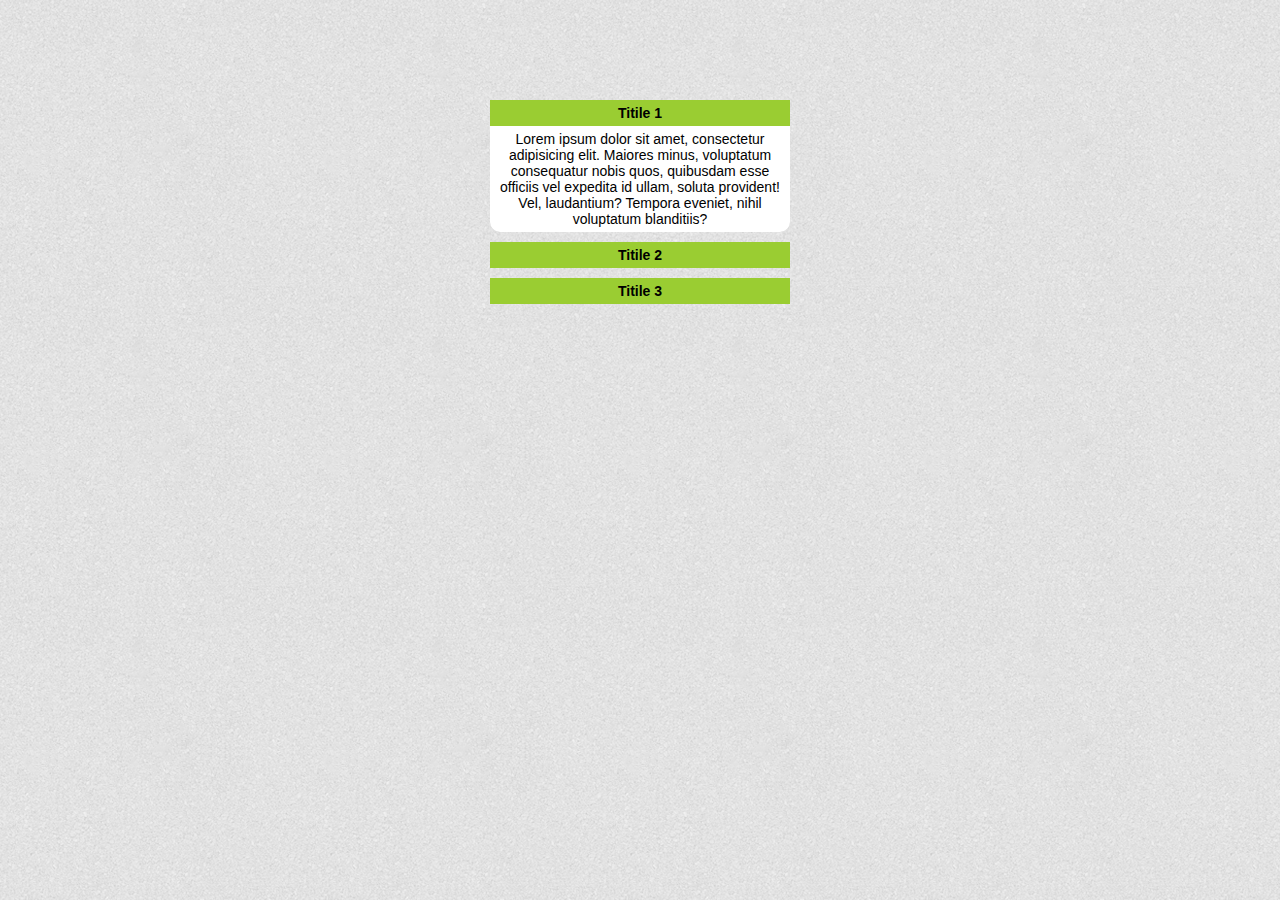
<file: Accordion (jquery)/index.html>
<!DOCTYPE html>
<html onselectstart="return false;" lang="ru">
  <head>
    <meta charset="utf-8">
    <meta http-equiv="X-UA-Compatible" content="IE=edge">
    <meta name="viewport" content="width=device-width, initial-scale=1">
	<title>Adaptive menu</title>
	<link rel="stylesheet" href="css/styles.css" media="all">
	<script src="js/jquery.js"></script>
	<script src="js/script.js"></script>
</head>
<body>
	<div class="container" align="center">
		<ul>
			<li>
				<h1>Titile 1</h1>
				<article>Lorem ipsum dolor sit amet, consectetur adipisicing elit. Maiores minus, voluptatum consequatur nobis quos, quibusdam esse officiis vel expedita id ullam, soluta provident! Vel, laudantium? Tempora eveniet, nihil voluptatum blanditiis?</article>
			</li>
			<li>
				<h1>Titile 2</h1>
				<article>Lorem ipsum dolor sit amet, consectetur adipisicing elit. Maiores minus, voluptatum consequatur nobis quos, quibusdam esse officiis vel expedita id ullam, soluta provident! Vel, laudantium? Tempora eveniet, nihil voluptatum blanditiis?</article>
			</li>
			<li>
				<h1>Titile 3</h1>
				<article>Lorem ipsum dolor sit amet, consectetur adipisicing elit. Maiores minus, voluptatum consequatur nobis quos, quibusdam esse officiis vel expedita id ullam, soluta provident! Vel, laudantium? Tempora eveniet, nihil voluptatum blanditiis?</article>
			</li>
		</ul>
	</div>
</body>
</html>
</file>
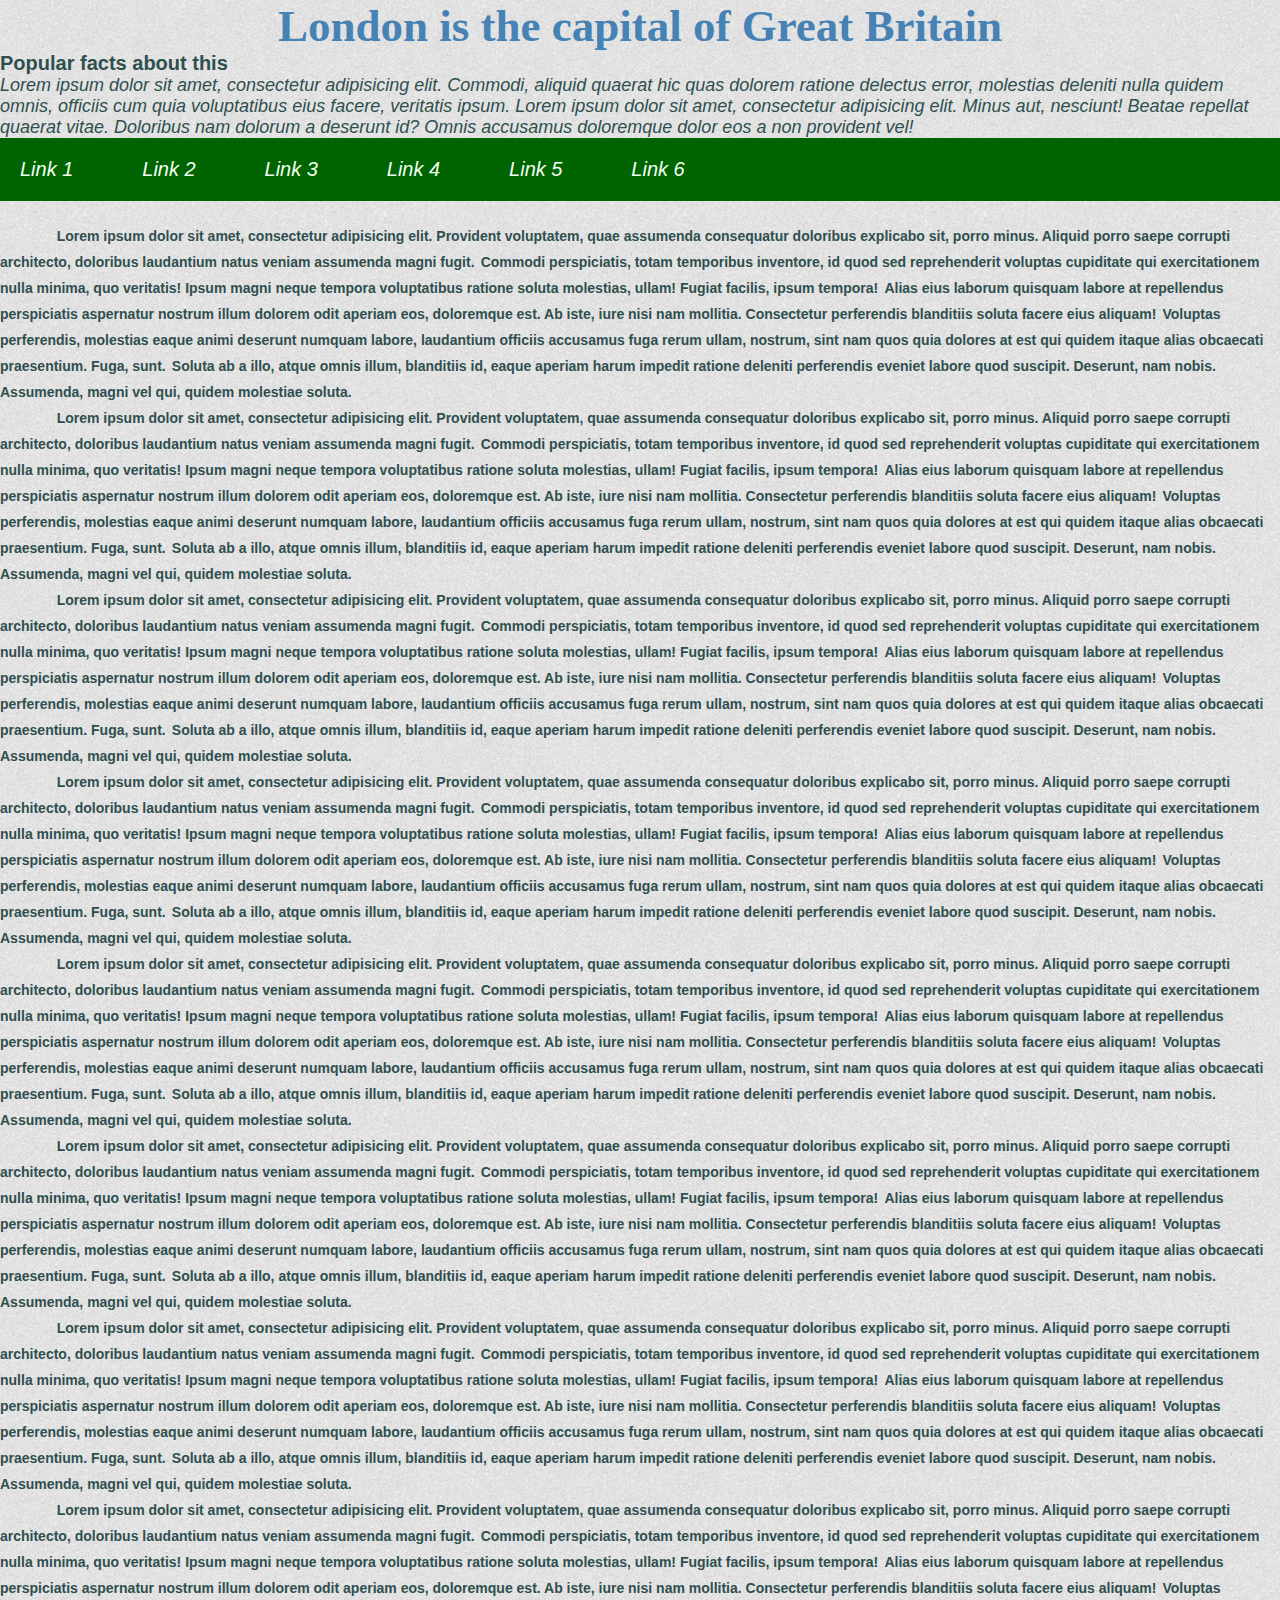
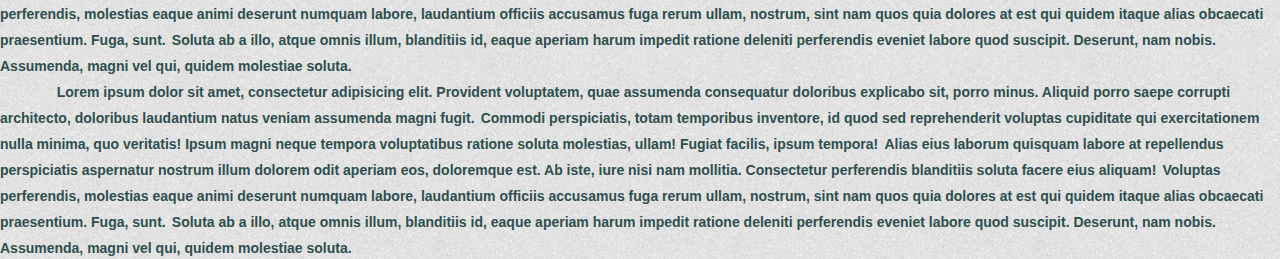
<file: Sticky menu (jquery)/index.html>
<!DOCTYPE html>
<html onselectstart="return false;" lang="ru">
  <head>
    <meta charset="utf-8">
    <meta http-equiv="X-UA-Compatible" content="IE=edge">
    <meta name="viewport" content="width=device-width, initial-scale=1">
	<title>Adaptive menu</title>
	<link rel="stylesheet" href="css/styles.css" media="all">
	<script src="js/jquery.js"></script>
	<script src="js/script.js"></script>
</head>
<body>
	<header>
		<h1>London is the capital of Great Britain</h1>
		<h3>Popular facts about this</h3>
		<p>Lorem ipsum dolor sit amet, consectetur adipisicing elit. Commodi, aliquid quaerat hic quas dolorem ratione delectus error, molestias deleniti nulla quidem omnis, officiis cum quia voluptatibus eius facere, veritatis ipsum. Lorem ipsum dolor sit amet, consectetur adipisicing elit. Minus aut, nesciunt! Beatae repellat quaerat vitae. Doloribus nam dolorum a deserunt id? Omnis accusamus doloremque dolor eos a non provident vel!</p>
		<nav>
			<ul>
				<li><a href="#">Link 1</a></li>
				<li><a href="#">Link 2</a></li>
				<li><a href="#">Link 3</a></li>
				<li><a href="#">Link 4</a></li>
				<li><a href="#">Link 5</a></li>
				<li><a href="#">Link 6</a></li>
			</ul>
		</nav>	
	</header>
	<section class="content">
		<p><span>Lorem ipsum dolor sit amet, consectetur adipisicing elit. Provident voluptatem, quae assumenda consequatur doloribus explicabo sit, porro minus. Aliquid porro saepe corrupti architecto, doloribus laudantium natus veniam assumenda magni fugit.</span>
		<span>Commodi perspiciatis, totam temporibus inventore, id quod sed reprehenderit voluptas cupiditate qui exercitationem nulla minima, quo veritatis! Ipsum magni neque tempora voluptatibus ratione soluta molestias, ullam! Fugiat facilis, ipsum tempora!</span>
		<span>Alias eius laborum quisquam labore at repellendus perspiciatis aspernatur nostrum illum dolorem odit aperiam eos, doloremque est. Ab iste, iure nisi nam mollitia. Consectetur perferendis blanditiis soluta facere eius aliquam!</span>
		<span>Voluptas perferendis, molestias eaque animi deserunt numquam labore, laudantium officiis accusamus fuga rerum ullam, nostrum, sint nam quos quia dolores at est qui quidem itaque alias obcaecati praesentium. Fuga, sunt.</span>
		<span>Soluta ab a illo, atque omnis illum, blanditiis id, eaque aperiam harum impedit ratione deleniti perferendis eveniet labore quod suscipit. Deserunt, nam nobis. Assumenda, magni vel qui, quidem molestiae soluta.</span></p>

		<p><span>Lorem ipsum dolor sit amet, consectetur adipisicing elit. Provident voluptatem, quae assumenda consequatur doloribus explicabo sit, porro minus. Aliquid porro saepe corrupti architecto, doloribus laudantium natus veniam assumenda magni fugit.</span>
		<span>Commodi perspiciatis, totam temporibus inventore, id quod sed reprehenderit voluptas cupiditate qui exercitationem nulla minima, quo veritatis! Ipsum magni neque tempora voluptatibus ratione soluta molestias, ullam! Fugiat facilis, ipsum tempora!</span>
		<span>Alias eius laborum quisquam labore at repellendus perspiciatis aspernatur nostrum illum dolorem odit aperiam eos, doloremque est. Ab iste, iure nisi nam mollitia. Consectetur perferendis blanditiis soluta facere eius aliquam!</span>
		<span>Voluptas perferendis, molestias eaque animi deserunt numquam labore, laudantium officiis accusamus fuga rerum ullam, nostrum, sint nam quos quia dolores at est qui quidem itaque alias obcaecati praesentium. Fuga, sunt.</span>
		<span>Soluta ab a illo, atque omnis illum, blanditiis id, eaque aperiam harum impedit ratione deleniti perferendis eveniet labore quod suscipit. Deserunt, nam nobis. Assumenda, magni vel qui, quidem molestiae soluta.</span></p>

		<p><span>Lorem ipsum dolor sit amet, consectetur adipisicing elit. Provident voluptatem, quae assumenda consequatur doloribus explicabo sit, porro minus. Aliquid porro saepe corrupti architecto, doloribus laudantium natus veniam assumenda magni fugit.</span>
		<span>Commodi perspiciatis, totam temporibus inventore, id quod sed reprehenderit voluptas cupiditate qui exercitationem nulla minima, quo veritatis! Ipsum magni neque tempora voluptatibus ratione soluta molestias, ullam! Fugiat facilis, ipsum tempora!</span>
		<span>Alias eius laborum quisquam labore at repellendus perspiciatis aspernatur nostrum illum dolorem odit aperiam eos, doloremque est. Ab iste, iure nisi nam mollitia. Consectetur perferendis blanditiis soluta facere eius aliquam!</span>
		<span>Voluptas perferendis, molestias eaque animi deserunt numquam labore, laudantium officiis accusamus fuga rerum ullam, nostrum, sint nam quos quia dolores at est qui quidem itaque alias obcaecati praesentium. Fuga, sunt.</span>
		<span>Soluta ab a illo, atque omnis illum, blanditiis id, eaque aperiam harum impedit ratione deleniti perferendis eveniet labore quod suscipit. Deserunt, nam nobis. Assumenda, magni vel qui, quidem molestiae soluta.</span></p>

		<p><span>Lorem ipsum dolor sit amet, consectetur adipisicing elit. Provident voluptatem, quae assumenda consequatur doloribus explicabo sit, porro minus. Aliquid porro saepe corrupti architecto, doloribus laudantium natus veniam assumenda magni fugit.</span>
		<span>Commodi perspiciatis, totam temporibus inventore, id quod sed reprehenderit voluptas cupiditate qui exercitationem nulla minima, quo veritatis! Ipsum magni neque tempora voluptatibus ratione soluta molestias, ullam! Fugiat facilis, ipsum tempora!</span>
		<span>Alias eius laborum quisquam labore at repellendus perspiciatis aspernatur nostrum illum dolorem odit aperiam eos, doloremque est. Ab iste, iure nisi nam mollitia. Consectetur perferendis blanditiis soluta facere eius aliquam!</span>
		<span>Voluptas perferendis, molestias eaque animi deserunt numquam labore, laudantium officiis accusamus fuga rerum ullam, nostrum, sint nam quos quia dolores at est qui quidem itaque alias obcaecati praesentium. Fuga, sunt.</span>
		<span>Soluta ab a illo, atque omnis illum, blanditiis id, eaque aperiam harum impedit ratione deleniti perferendis eveniet labore quod suscipit. Deserunt, nam nobis. Assumenda, magni vel qui, quidem molestiae soluta.</span></p>

		<p><span>Lorem ipsum dolor sit amet, consectetur adipisicing elit. Provident voluptatem, quae assumenda consequatur doloribus explicabo sit, porro minus. Aliquid porro saepe corrupti architecto, doloribus laudantium natus veniam assumenda magni fugit.</span>
		<span>Commodi perspiciatis, totam temporibus inventore, id quod sed reprehenderit voluptas cupiditate qui exercitationem nulla minima, quo veritatis! Ipsum magni neque tempora voluptatibus ratione soluta molestias, ullam! Fugiat facilis, ipsum tempora!</span>
		<span>Alias eius laborum quisquam labore at repellendus perspiciatis aspernatur nostrum illum dolorem odit aperiam eos, doloremque est. Ab iste, iure nisi nam mollitia. Consectetur perferendis blanditiis soluta facere eius aliquam!</span>
		<span>Voluptas perferendis, molestias eaque animi deserunt numquam labore, laudantium officiis accusamus fuga rerum ullam, nostrum, sint nam quos quia dolores at est qui quidem itaque alias obcaecati praesentium. Fuga, sunt.</span>
		<span>Soluta ab a illo, atque omnis illum, blanditiis id, eaque aperiam harum impedit ratione deleniti perferendis eveniet labore quod suscipit. Deserunt, nam nobis. Assumenda, magni vel qui, quidem molestiae soluta.</span></p>

		<p><span>Lorem ipsum dolor sit amet, consectetur adipisicing elit. Provident voluptatem, quae assumenda consequatur doloribus explicabo sit, porro minus. Aliquid porro saepe corrupti architecto, doloribus laudantium natus veniam assumenda magni fugit.</span>
		<span>Commodi perspiciatis, totam temporibus inventore, id quod sed reprehenderit voluptas cupiditate qui exercitationem nulla minima, quo veritatis! Ipsum magni neque tempora voluptatibus ratione soluta molestias, ullam! Fugiat facilis, ipsum tempora!</span>
		<span>Alias eius laborum quisquam labore at repellendus perspiciatis aspernatur nostrum illum dolorem odit aperiam eos, doloremque est. Ab iste, iure nisi nam mollitia. Consectetur perferendis blanditiis soluta facere eius aliquam!</span>
		<span>Voluptas perferendis, molestias eaque animi deserunt numquam labore, laudantium officiis accusamus fuga rerum ullam, nostrum, sint nam quos quia dolores at est qui quidem itaque alias obcaecati praesentium. Fuga, sunt.</span>
		<span>Soluta ab a illo, atque omnis illum, blanditiis id, eaque aperiam harum impedit ratione deleniti perferendis eveniet labore quod suscipit. Deserunt, nam nobis. Assumenda, magni vel qui, quidem molestiae soluta.</span></p>

		<p><span>Lorem ipsum dolor sit amet, consectetur adipisicing elit. Provident voluptatem, quae assumenda consequatur doloribus explicabo sit, porro minus. Aliquid porro saepe corrupti architecto, doloribus laudantium natus veniam assumenda magni fugit.</span>
		<span>Commodi perspiciatis, totam temporibus inventore, id quod sed reprehenderit voluptas cupiditate qui exercitationem nulla minima, quo veritatis! Ipsum magni neque tempora voluptatibus ratione soluta molestias, ullam! Fugiat facilis, ipsum tempora!</span>
		<span>Alias eius laborum quisquam labore at repellendus perspiciatis aspernatur nostrum illum dolorem odit aperiam eos, doloremque est. Ab iste, iure nisi nam mollitia. Consectetur perferendis blanditiis soluta facere eius aliquam!</span>
		<span>Voluptas perferendis, molestias eaque animi deserunt numquam labore, laudantium officiis accusamus fuga rerum ullam, nostrum, sint nam quos quia dolores at est qui quidem itaque alias obcaecati praesentium. Fuga, sunt.</span>
		<span>Soluta ab a illo, atque omnis illum, blanditiis id, eaque aperiam harum impedit ratione deleniti perferendis eveniet labore quod suscipit. Deserunt, nam nobis. Assumenda, magni vel qui, quidem molestiae soluta.</span></p>

		<p><span>Lorem ipsum dolor sit amet, consectetur adipisicing elit. Provident voluptatem, quae assumenda consequatur doloribus explicabo sit, porro minus. Aliquid porro saepe corrupti architecto, doloribus laudantium natus veniam assumenda magni fugit.</span>
		<span>Commodi perspiciatis, totam temporibus inventore, id quod sed reprehenderit voluptas cupiditate qui exercitationem nulla minima, quo veritatis! Ipsum magni neque tempora voluptatibus ratione soluta molestias, ullam! Fugiat facilis, ipsum tempora!</span>
		<span>Alias eius laborum quisquam labore at repellendus perspiciatis aspernatur nostrum illum dolorem odit aperiam eos, doloremque est. Ab iste, iure nisi nam mollitia. Consectetur perferendis blanditiis soluta facere eius aliquam!</span>
		<span>Voluptas perferendis, molestias eaque animi deserunt numquam labore, laudantium officiis accusamus fuga rerum ullam, nostrum, sint nam quos quia dolores at est qui quidem itaque alias obcaecati praesentium. Fuga, sunt.</span>
		<span>Soluta ab a illo, atque omnis illum, blanditiis id, eaque aperiam harum impedit ratione deleniti perferendis eveniet labore quod suscipit. Deserunt, nam nobis. Assumenda, magni vel qui, quidem molestiae soluta.</span></p>

		<p><span>Lorem ipsum dolor sit amet, consectetur adipisicing elit. Provident voluptatem, quae assumenda consequatur doloribus explicabo sit, porro minus. Aliquid porro saepe corrupti architecto, doloribus laudantium natus veniam assumenda magni fugit.</span>
		<span>Commodi perspiciatis, totam temporibus inventore, id quod sed reprehenderit voluptas cupiditate qui exercitationem nulla minima, quo veritatis! Ipsum magni neque tempora voluptatibus ratione soluta molestias, ullam! Fugiat facilis, ipsum tempora!</span>
		<span>Alias eius laborum quisquam labore at repellendus perspiciatis aspernatur nostrum illum dolorem odit aperiam eos, doloremque est. Ab iste, iure nisi nam mollitia. Consectetur perferendis blanditiis soluta facere eius aliquam!</span>
		<span>Voluptas perferendis, molestias eaque animi deserunt numquam labore, laudantium officiis accusamus fuga rerum ullam, nostrum, sint nam quos quia dolores at est qui quidem itaque alias obcaecati praesentium. Fuga, sunt.</span>
		<span>Soluta ab a illo, atque omnis illum, blanditiis id, eaque aperiam harum impedit ratione deleniti perferendis eveniet labore quod suscipit. Deserunt, nam nobis. Assumenda, magni vel qui, quidem molestiae soluta.</span></p>
	</section>
</body>
</html>
</file>
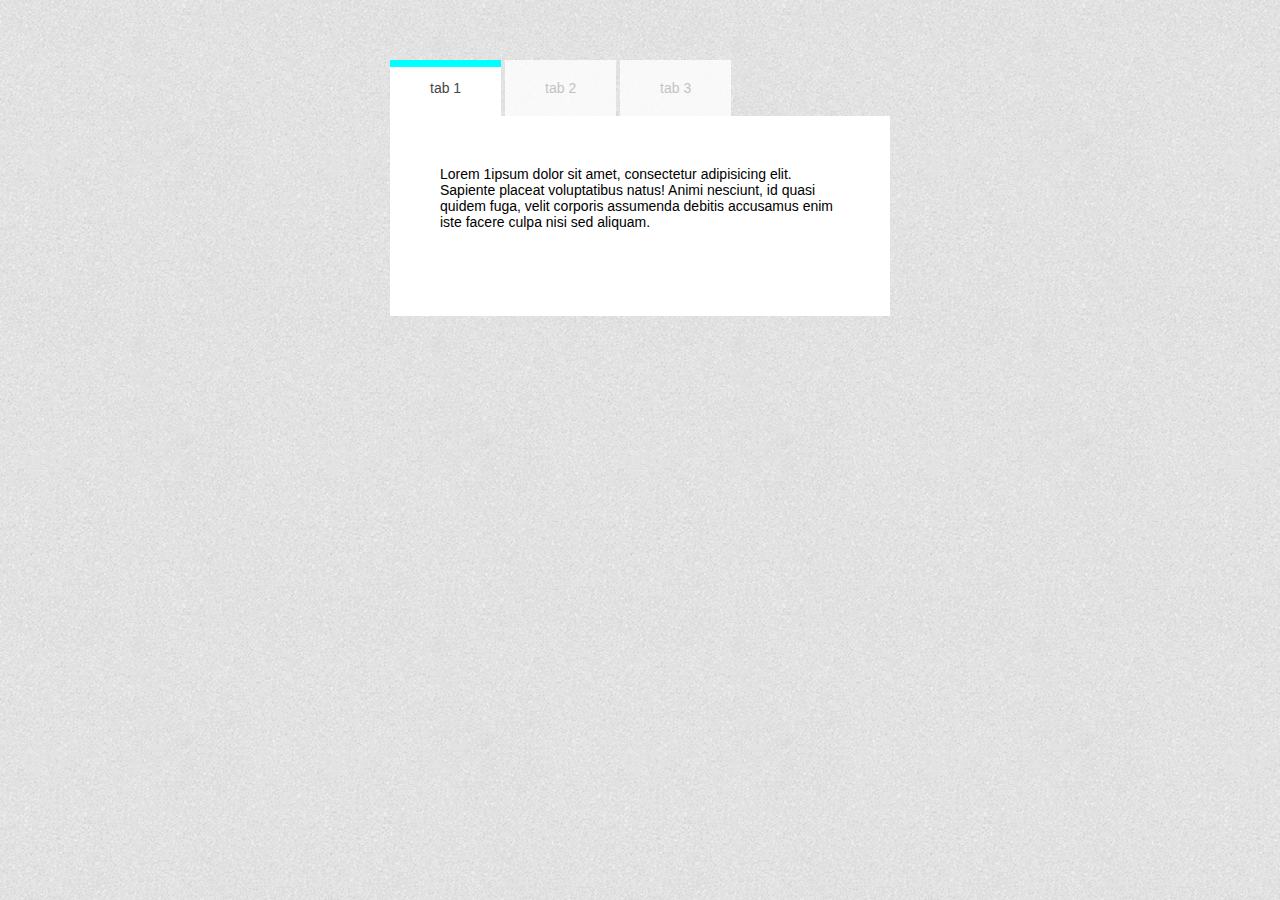
<file: Tabs (jquery)/index.html>
<!DOCTYPE html>
<html onselectstart="return false;" lang="ru">
  <head>
    <meta charset="utf-8">
    <meta http-equiv="X-UA-Compatible" content="IE=edge">
    <meta name="viewport" content="width=device-width, initial-scale=1">
	<title>Adaptive menu</title>
	<link rel="stylesheet" href="css/styles.css" media="all">
	<script src="js/jquery.js"></script>
	<script src="js/script.js"></script>
</head>
<body>
	<div class="tab-wrapper">
		<ul class="tab-menu">
			<li class="active">tab 1</li>
			<li>tab 2</li>
			<li>tab 3</li>
		</ul>	
		<div class="tab-content">
			<div>Lorem 1ipsum dolor sit amet, consectetur adipisicing elit. Sapiente placeat voluptatibus natus! Animi nesciunt, id quasi quidem fuga, velit corporis assumenda debitis accusamus enim iste facere culpa nisi sed aliquam.</div>
			<div>Lorem 2ipsum dolor sit amet, consectetur adipisicing elit. Eaque rem adipisci amet nihil necessitatibus, accusamus officia veniam recusandae, possimus quod id impedit vitae molestias quae neque eius repellendus et praesentium.</div>
			<div>Lorem 3ipsum dolor sit amet, consectetur adipisicing elit. Reiciendis consectetur, nam doloribus. Ducimus numquam iure consequatur. Unde deserunt sed, expedita! Facere aperiam beatae perferendis, tempore alias eum repudiandae labore commodi.</div>
		</div>
	</div>
</body>
</html>
</file>
<file: Accordion (jquery)/css/styles.css>
* {
    margin: 0;
    padding: 0;
    font-size: 14px;
	}

body {
	background: url('../img/bg.png');
	font-family: Arial, sans-serif;
	}

ul {
	margin-top: 100px;
	}

h1 {
	background-color: yellowgreen;
	padding: 5px;
	cursor: pointer;
	}

article {
	padding: 5px;
	background-color: white;
	border-radius: 0 0 10px 10px;
	}

li {
	width: 300px;
	background-color: #ccc;
	border-radius: 10px;
	list-style-type: none;
	margin-bottom: 10px;
	}
</file>
<file: Sticky menu (jquery)/css/styles.css>
* {
    margin: 0;
    padding: 0;
    font-size: 14px;
    }

body {
	background: url('../img/bg.png');
	font-family: Arial, sans-serif;
	}

h1 {
	font-size: 45px;
	text-align: center;
	color: steelblue;
	font-family: Gabriola;
	}

h3 {
	font-size: 20px;
	color: darkslategray;
	font-weight: bold;
	}

header p {
	font-size: 18px;
	color: darkslategray;
	font-style: italic;
	}

nav {
	background-color: darkgreen;
	width: 100%;
	margin-bottom: 20px;
	}

nav li {
	display: inline-block;
	}

nav a {
	font-size: 20px;
	display: block;
	font-style: italic;
	text-decoration: none;
	color: honeydew;
	margin-right: 25px;
	padding: 20px;
	}

nav li a:hover {
	background-color: limegreen;
	}

section p {
	font-size: 22px;
	text-indent: 1.5cm;
	color: darkslategray;
	font-weight: bold;
	}

.fixed {
	position: fixed;
	top: 0;
	left: 0;
	width: 100%;
	}

.shadow {
	box-shadow: 0px 7px 17px -2px rgba(117,117,117,1);
	}
</file>
<file: Tabs (jquery)/css/styles.css>
* {
    margin: 0;
    padding: 0;
    font-size: 14px;
    }

body {
	background: url('../img/bg.png');
	font-family: Arial, sans-serif;
	}

.tab-wrapper {
	margin: 60px auto;
	width: 70%;
	max-width:500px;
	}

.tab-menu li {
	position:relative;
	background-color: #fff;
	color:#bcbcbc;
	display: inline-block;
	padding: 20px 40px;
	opacity: 0.8;
	cursor:pointer;
	z-index:0;
	}

.tab-menu li:hover {
	color:#464646;
	}

.tab-menu li.active {
	color:#464646;
	opacity: 1;
	}

.tab-menu li.active:hover {
	color:#464646;
	}

.tab-content>div {
	background-color: #fff;
	box-sizing:border-box;
	width: 100%;
	padding: 50px;   
	min-height:200px;
	}

.line {
	position:absolute;
	width: 0;
	height: 7px;
	background-color: aqua;
	top: 0;
	left: 0;
	}
</file>
